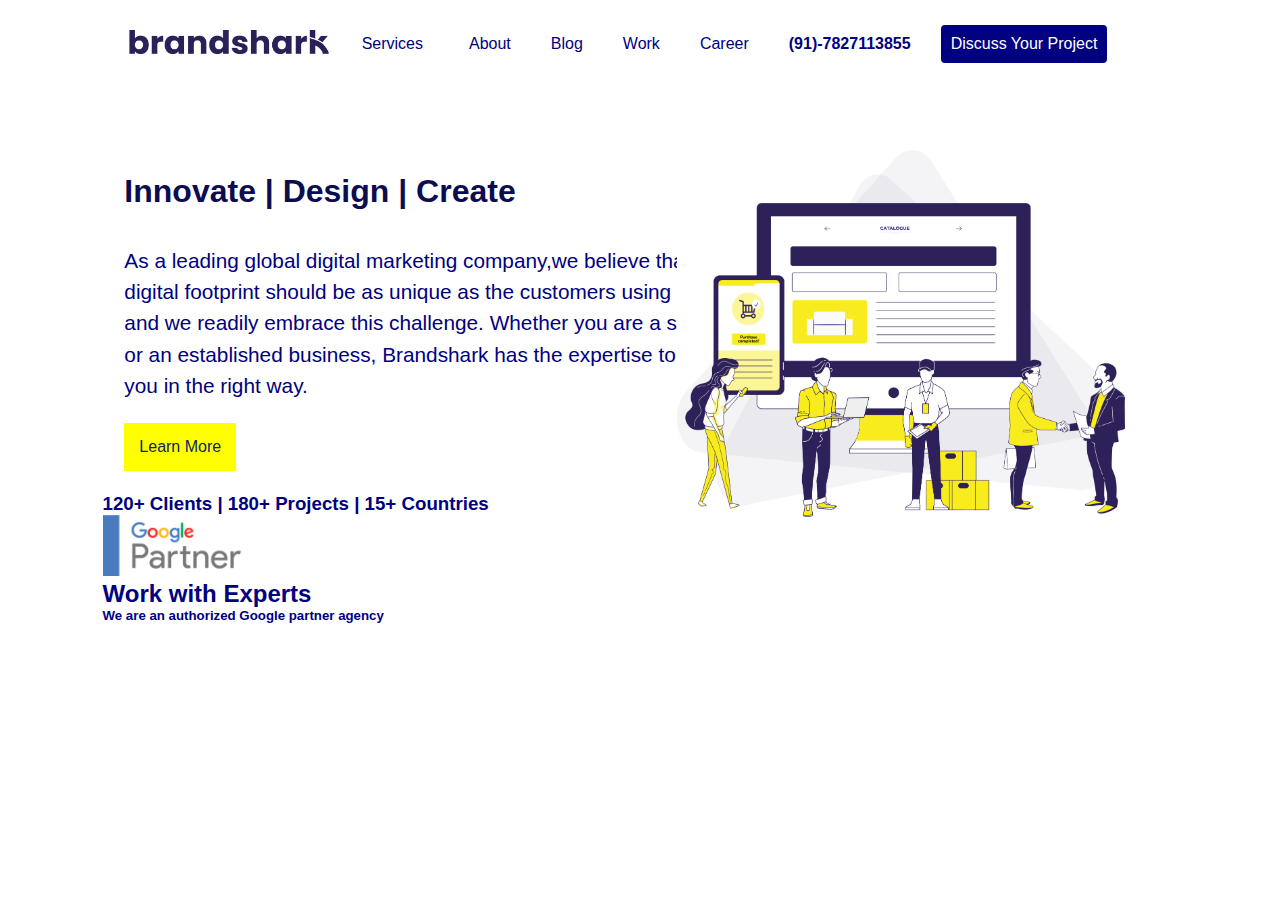
<file: index.html>
<!DOCTYPE html>
<html lang="en">
<head>
    <meta charset="UTF-8">
    <meta name="viewport" content="width=device-width, initial-scale=1.0">
    <link rel="stylesheet" href="style.css">
    <title>Document</title>
</head>
<body>
    <header>
        <div class="logo"><img src="logo.jpg" alt=""></div>
        <nav>
            <div class="dropdown">
                <a href="#" class="dropdown-item">Services</a>
                <!-- Dropdown Content -->
                <div class="dropdown-content">
                  <a href="#">Website Development</a>
                  <a href="#">Digital Marketing</a>
                  <a href="#">Product Photography</a>
                  <a href="#">UI/UX</a>
                </div>
              </div>
            <a href="#">About</a>
            <a href="#">Blog</a>
            <a href="#">Work</a>
            <a href="#">Career</a>
            <a href="#" class="contact" onclick="showAlert()"> (91)-7827113855</a>
            <a href="./discuss.html" class="discuss">Discuss Your Project</a>
            
              </div>
    </header>
    <main>
        <div class="head">
        <div class="content">
            <h1>Innovate | Design | Create</h1>
            <p>As a leading global digital marketing company,we believe that your <br>
                digital footprint should be as unique as the customers using them,<br>
                and we readily embrace this challenge. Whether you are a start-up <br>
                or an established business, Brandshark has the expertise to lead <br>
                you in the right way.</p>
            <a href="#" class="learn-more">Learn More</a>
        </div>
        </div>
        <div class="content2">
            
                <div>
                    <h3>120+ Clients | 180+ Projects | 15+ Countries</h3>
                </div>
            <div class="work0">
                <img src="google.webp" alt="">
            </div>
            <div class="work">
                <h2>Work with Experts</h2>
            </div>
            <div class="work2">
                <h5>We are an authorized Google partner agency</h5>
            </div>
        </div>
        <div class="content3">
            <img src="animated.jpg" alt="">
        </div>
    </main>
    <footer>

    </footer>
    <script src="function.js"></script>
</body>
</html>
</file>
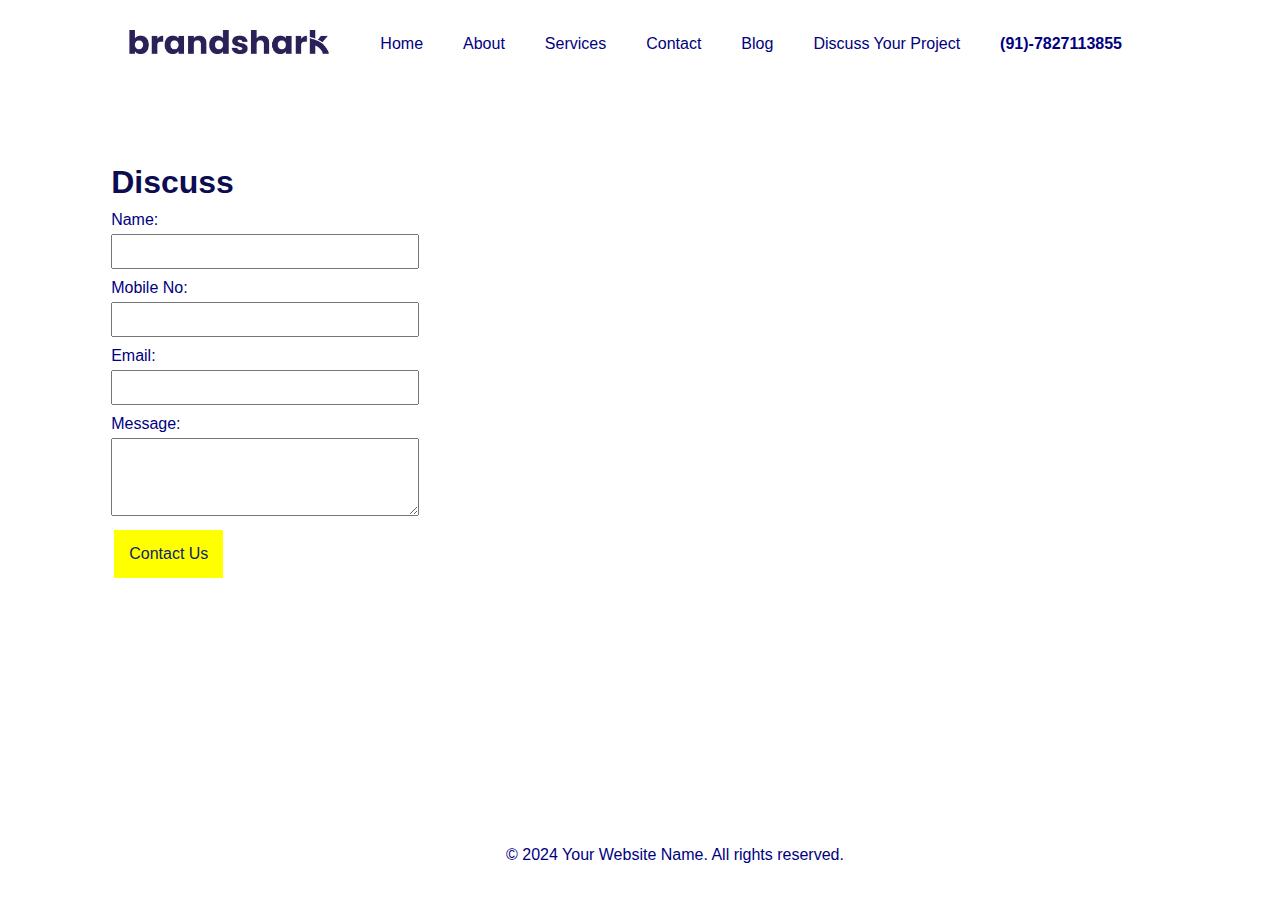
<file: discuss.html>
<!DOCTYPE html>
<html lang="en">
<head>
    <meta charset="UTF-8">
    <meta name="viewport" content="width=device-width, initial-scale=1.0">
    <title>Your Website Title - Discuss</title>
    <style>
        
        body {
            font-family: Arial, sans-serif;
            margin: 0;
            padding: 0;
            box-sizing: border-box;
            color: navy;
            padding-top: 25px;
            padding-left: 15px;
            padding-right: 15px;
        }

        header {
            background-color: white;
            padding: 0px 0px 40px 20px;
            display: flex;
            justify-content: space-between;
            align-items: center;
        }

        nav {
            display: flex;
            margin-right: 10%;
        }

        nav a {
            color: navy;
            text-decoration: none;
            padding: 10px 10px;
            margin: 0 10px;
            display: inline-block;
            padding: 10px;
            font-weight: 500; /* Make the links bolder */
        }

        nav a.discuss
        {
            padding: 10px 10px;
            color: white;
            background-color: navy;

            text-decoration: none;
        }
        nav a.contact {
            padding: 10px 10px;
            color: navy;
            font-weight: bolder;
            text-decoration: none;
        }
        .logo img {
            width: 200px;
            margin-left: 9%;
            padding-left: 70px;
        }

        main {
            padding: 40px;
            display: flex;
            justify-content: space-between;
            align-items: flex-start; /* Align content to the top */
        }

        main > div {
            flex: 0 1 48%;
            display: flex;
            flex-direction: column;
            align-items: flex-start;
        }

        main .container {
            text-align: left;
            color: navy;
            margin-right: 10%;
        }

        main h1 {
            font-weight: bold;
            color: rgb(12, 12, 81);
            text-align: left;
            margin-left: 10%;
            margin-bottom: 10px; /* Add margin for separation */
        }

        main form {
            margin-left: 10%;
        }

        main label {
            display: block;
            margin-bottom: 5px;
        }

        main input,
        main textarea {
            width: 100%;
            padding: 8px;
            margin-bottom: 10px;
            box-sizing: border-box;
        }

        main a.contact-us {
            display: block;
            color: #001aff;
            text-decoration: underline;
            margin-left: 10%;
            margin-bottom: 10px; 
            display: inline-block;
            padding: 15px;
            color: #0c1f68;
            background-color: yellow;
            margin-left: 1%;
            text-decoration: none;
        }

        footer {
            background-color: white;
            padding: 20px;
            text-align: center;
            position: fixed;
            bottom: 0;
            width: 100%;
        }
    </style>
</head>
<body>
    <header>
        <div class="logo"><img src="logo.jpg" alt=""></div>
        <nav>
            <a href="#">Home</a>
            <a href="#">About</a>
            <a href="#">Services</a>
            <a href="#">Contact</a>
            <a href="#">Blog</a>
            <a href="#" class="discuss-link">Discuss Your Project</a>
            <a href="#" class="contact" onclick="showAlert()"> (91)-7827113855</a>
        </nav>
    </header>

    <main>
        <div class="container">
            <h1>Discuss</h1>
            <form>
                <label for="name">Name:</label>
                <input type="text" id="name" name="name" required>

                <label for="mobile">Mobile No:</label>
                <input type="tel" id="mobile" name="mobile" required>

                <label for="email">Email:</label>
                <input type="email" id="email" name="email" required>

                <label for="message">Message:</label>
                <textarea id="message" name="message" rows="4" required></textarea>

                <a href="#" class="contact-us">Contact Us</a>
            </form>
        </div>
    </main>

    <footer>
        <p>&copy; 2024 Your Website Name. All rights reserved.</p>
    </footer>

    <script src="function.js"></script>
</body>
</html>
</file>
<file: style.css>
*
{
    padding: 0 ;
    margin:0;
}
body {
    font-family: Arial, sans-serif;
    margin: 0;
    padding: 0;
    box-sizing: border-box;
    color: navy;
    padding-top: 25px;
    padding-left: 15px;
    padding-right: 15px;
}

header {
    background-color: white;
    padding: 0px 0px 40px 20px;
    margin: 0px 0px 70px 0px;
    display: flex;
    justify-content: space-between;
    align-items: center;
}

.logo img {
    width: 200px;
    margin-left: 9%;
    padding-left: 70px;
    
}

nav {
    display: flex;
    margin-right: 12%;
}

nav a {
    color: navy;
    text-decoration: none;
    padding: 10px 10px;
    margin: 0 10px;
    display: inline-block;
    padding: 10px;
    font-weight: 500; /* Make the links bolder */
}

nav a.discuss
{
    padding: 10px 10px;
    color: white;
    background-color: navy;
    border-radius: 4px;
    text-decoration: none;
}
nav a.contact {
    padding: 10px 10px;
    color: navy;
    font-weight: bolder;
    text-decoration: none;
}

.dropdown {
    position: relative;
    display: inline-block;
  }

  .dropdown-content {
    display: none;
    position: absolute;
    background-color: #f9f9f9;
    min-width: 160px;
    box-shadow: 0px 8px 16px 0px rgba(0, 0, 0, 0.2);
    z-index: 1;
  }

  .dropdown:hover .dropdown-content {
    display: block;
  }

  .dropdown-item {
    padding: 10px 16px;
    text-decoration: none;
    display: block;
    color: navy;
  }

  .dropdown-item:hover {
    background-color: #ddd;
  }

main .head {
    text-align: left;
    color: navy;
    margin-right: 10%;
    display:flex;
}

main h1 {
    font-weight: bold;
    color: rgb(12, 12, 81);
    text-align: left;
    margin-left: 15%;
    margin-bottom: 10px; /* Add margin for separation */
    padding: 0px 0px 25px 0px;
}

main p {
    display: inline-flex;
    margin-left: 15%;
    margin-bottom: 3%;
    font-size: 1.3rem;
    line-height: 1.5;
    color: navy;
}
main a.learn-more {
    display: inline-block;
    padding: 15px;
    color: #0c1f68;
    background-color: yellow;
    margin-left: 15%;
    text-decoration: none;
    margin-bottom: 3%; /* Add margin for separation */
}

main .content2
{
    margin-left:7%;
    
}
main .content3 img {
    max-width: 35%;
    height: auto;
    position: absolute;
    top: 60px; /* Adjust this value as needed */
    right: 15px;
    /* padding:60px 150px 0px 0px; */
    margin: 90px 140px 0px 0px;
    
}
</file>
